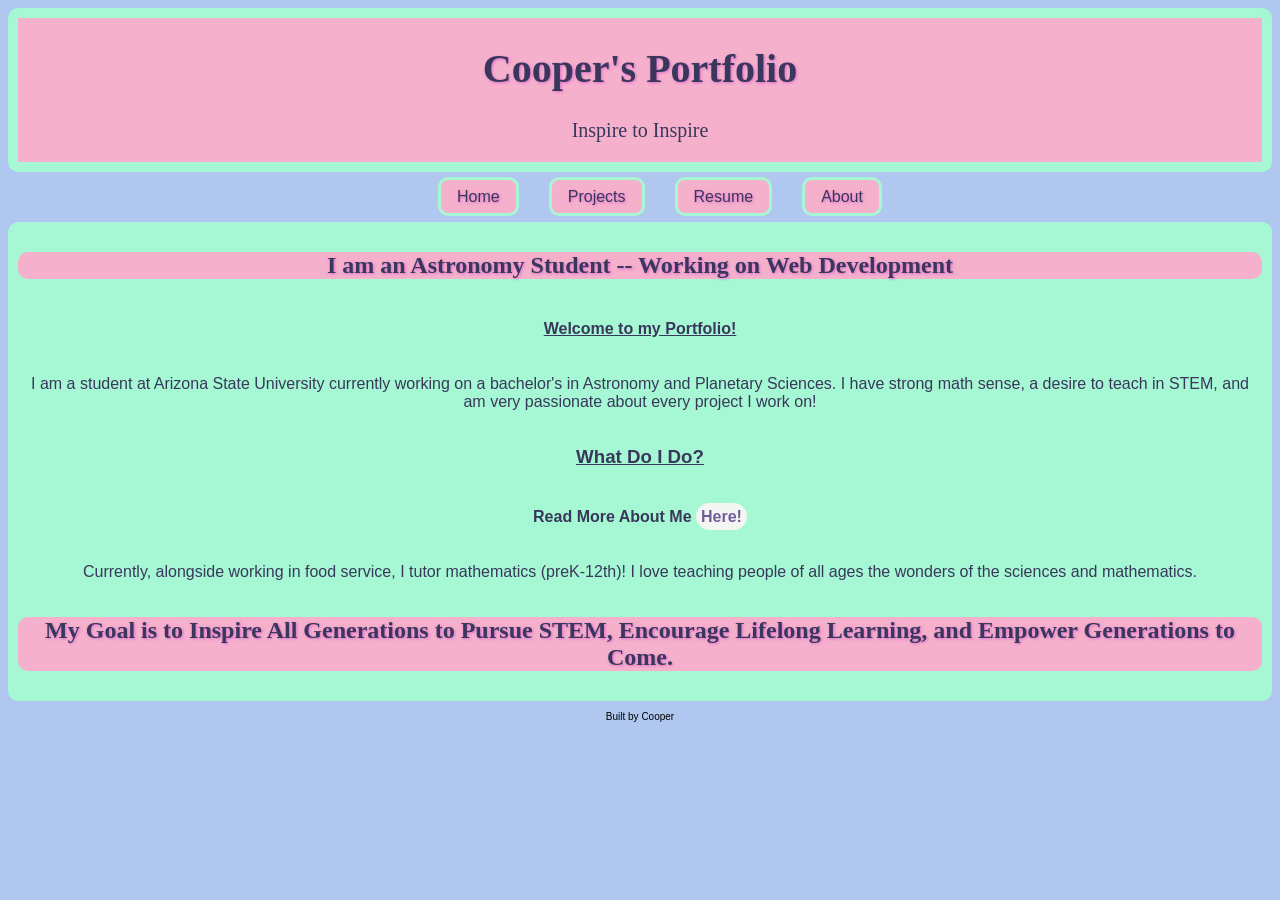
<file: index.html>
<!DOCTYPE html>
<html lang="en">
<head>
    <meta charset="UTF-8">
    <meta name="viewport" content="width=device-width, initial-scale=1.0">
    <link rel="stylesheet" href="styles.css">
    <title>Cooper's Portfolio</title>
</head>
<body>
    <header>
        <h1>Cooper's Portfolio</h1>
        <p>Inspire to Inspire</p>
    </header>
    <nav>
        <ul>
            <li><a href="index.html">Home</a></li>
            <li><a href="projects.html">Projects</a></li>
            <li><a href="resume.html">Resume</a></li>
            <li><a href="about.html">About</a></li>
        </ul>
    </nav>
    <main>
        <section id="intro">
            <h2>
                I am an Astronomy Student -- Working on Web Development
            </h2>
            <h4>Welcome to my Portfolio! </h4>
            <p>I am a student at Arizona State University currently working on a bachelor's in Astronomy and Planetary Sciences. I have strong math sense, a desire to teach in STEM, and am very passionate about every project I work on!</p>
        </section>
        <section id="objectives">
            <h3> What Do I Do?</h3>
            <h4> Read More About Me <a href="about.html">Here!</a> </h4>
            <p>Currently, alongside working in food service, I tutor mathematics (preK-12th)! I love teaching people of all ages the wonders of the sciences and mathematics.</p>
            </section>
        <section id="goal">
            <h2>My Goal is to Inspire All Generations to Pursue STEM, Encourage Lifelong Learning, and Empower Generations to Come. </h2>
        </section>
    </main>
    <footer>
        <p>Built by Cooper</p>
    </footer>
</body>
</html>
</file>
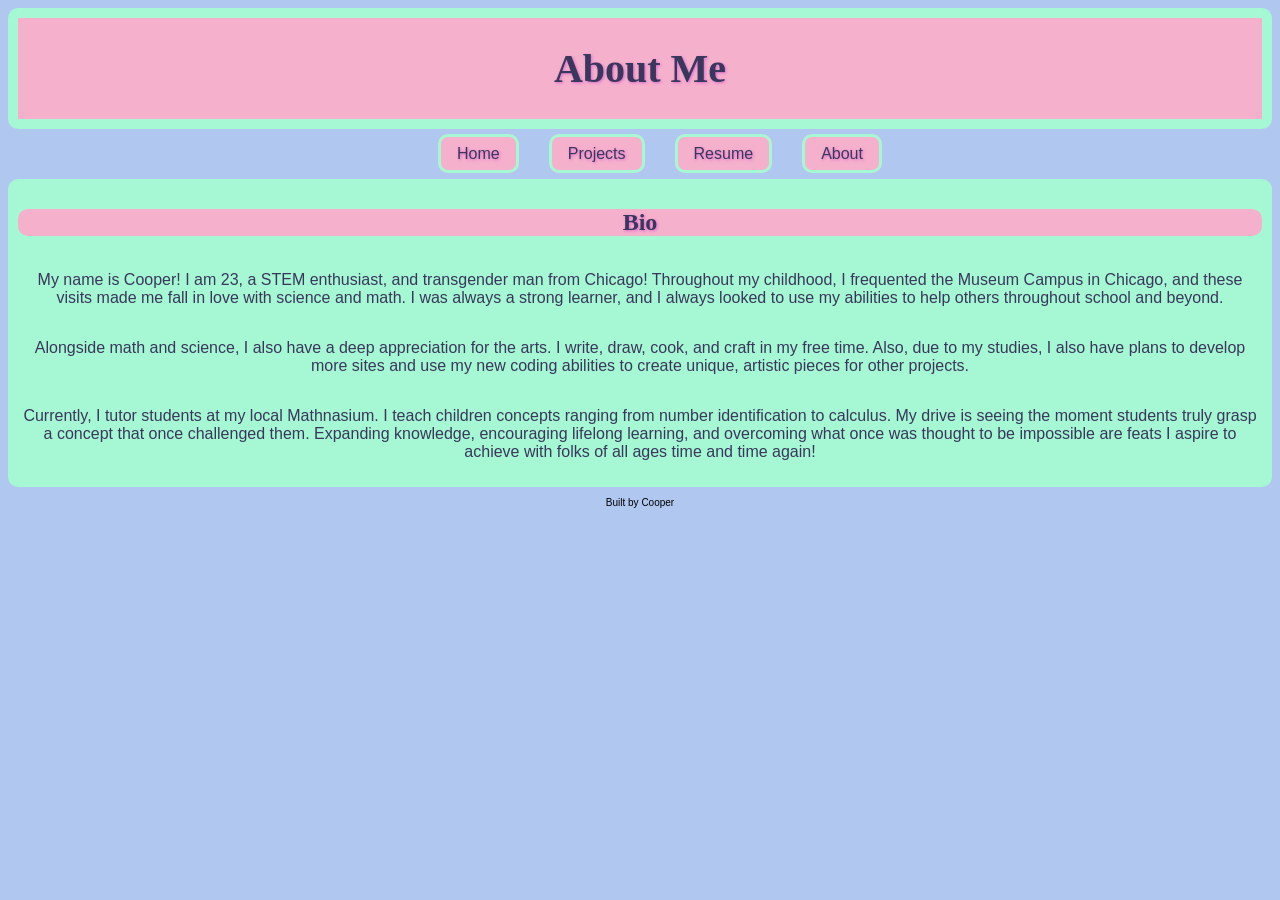
<file: about.html>
<!DOCTYPE html>
<html lang="en">
<head>
    <meta charset="UTF-8">
    <meta name="viewport" content="width=device-width, initial-scale=1.0">
    <link rel="stylesheet" href="styles.css">
    <title>About Me</title>
</head>
<body>
    <header>
        <h1>About Me</h1>
    </header>
    <nav>
        <ul>
            <li><a href="index.html">Home</a></li>
            <li><a href="projects.html">Projects</a></li>
            <li><a href="resume.html">Resume</a></li>
            <li><a href="about.html">About</a></li>
        </ul>
    </nav>
    <main>
        <section id="bio">
        <h2>Bio</h2>
        <p>My name is Cooper! I am 23, a STEM enthusiast, and transgender man from Chicago! Throughout my childhood, I frequented the Museum Campus in Chicago, and these visits made me fall in love with science and math. I was always a strong learner, and I always looked to use my abilities to help others throughout school and beyond.</p>
        <p>Alongside math and science, I also have a deep appreciation for the arts. I write, draw, cook, and craft in my free time. Also, due to my studies, I also have plans to develop more sites and use my new coding abilities to create unique, artistic pieces for other projects. </p>
        <p>Currently, I tutor students at my local Mathnasium. I teach children concepts ranging from number identification to calculus. My drive is seeing the moment students truly grasp a concept that once challenged them. Expanding knowledge, encouraging lifelong learning, and overcoming what once was thought to be impossible are feats I aspire to achieve with folks of all ages time and time again!</p>
    </section>
    </main>
    
    <footer>
        <p>Built by Cooper</p>
    </footer>
</body>
</html>
</file>
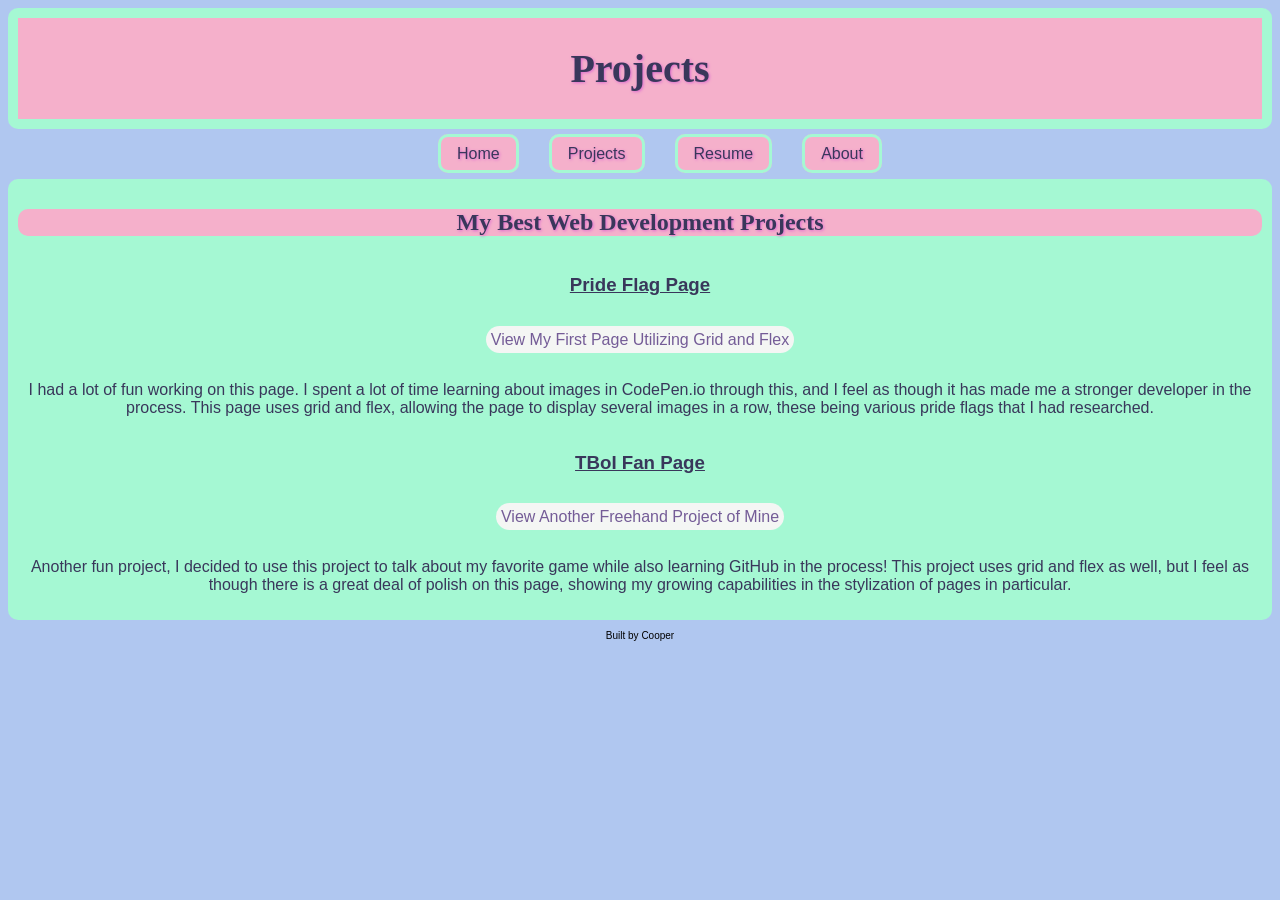
<file: projects.html>
<!DOCTYPE html>
<html lang="en">
<head>
    <meta charset="UTF-8">
    <meta name="viewport" content="width=device-width, initial-scale=1.0">
    <link rel="stylesheet" href="styles.css">
    <title>Projects</title>
</head>
<body>
    <header>
        <p><h1>Projects</h1></p>
    </header>
    <nav>
        <ul>
            <li><a href="index.html">Home</a></li>
            <li><a href="projects.html">Projects</a></li>
            <li><a href="resume.html">Resume</a></li>
            <li><a href="about.html">About</a></li>
        </ul>
    </nav>
    <main>
        <h2>My Best Web Development Projects</h2>
        <section>
            <h3>Pride Flag Page</h3>
            <p><a href="https://codepen.io/Cooper-Hill-ASU/pen/myOGrwp" target="_blank"> View My First Page Utilizing Grid and Flex</a></p>
            <p>I had a lot of fun working on this page. I spent a lot of time learning about images in CodePen.io through this, and I feel as though it has made me a stronger developer in the process. This page uses grid and flex, allowing the page to display several images in a row, these being various pride flags that I had researched.</p>
        </section>
        <section>
            <h3>TBoI Fan Page</h3>
            <p><a href="https://cooper-hill-asu.github.io/Hill-4-Build/#intro" target="_blank"> View Another Freehand Project of Mine</a></p>
            <p>Another fun project, I decided to use this project to talk about my favorite game while also learning GitHub in the process! This project uses grid and flex as well, but I feel as though there is a great deal of polish on this page, showing my growing capabilities in the stylization of pages in particular. </p>
        </section>

    </main>
    
    <footer>
        <p>Built by Cooper</p>
    </footer>
</body>
</html>
</file>
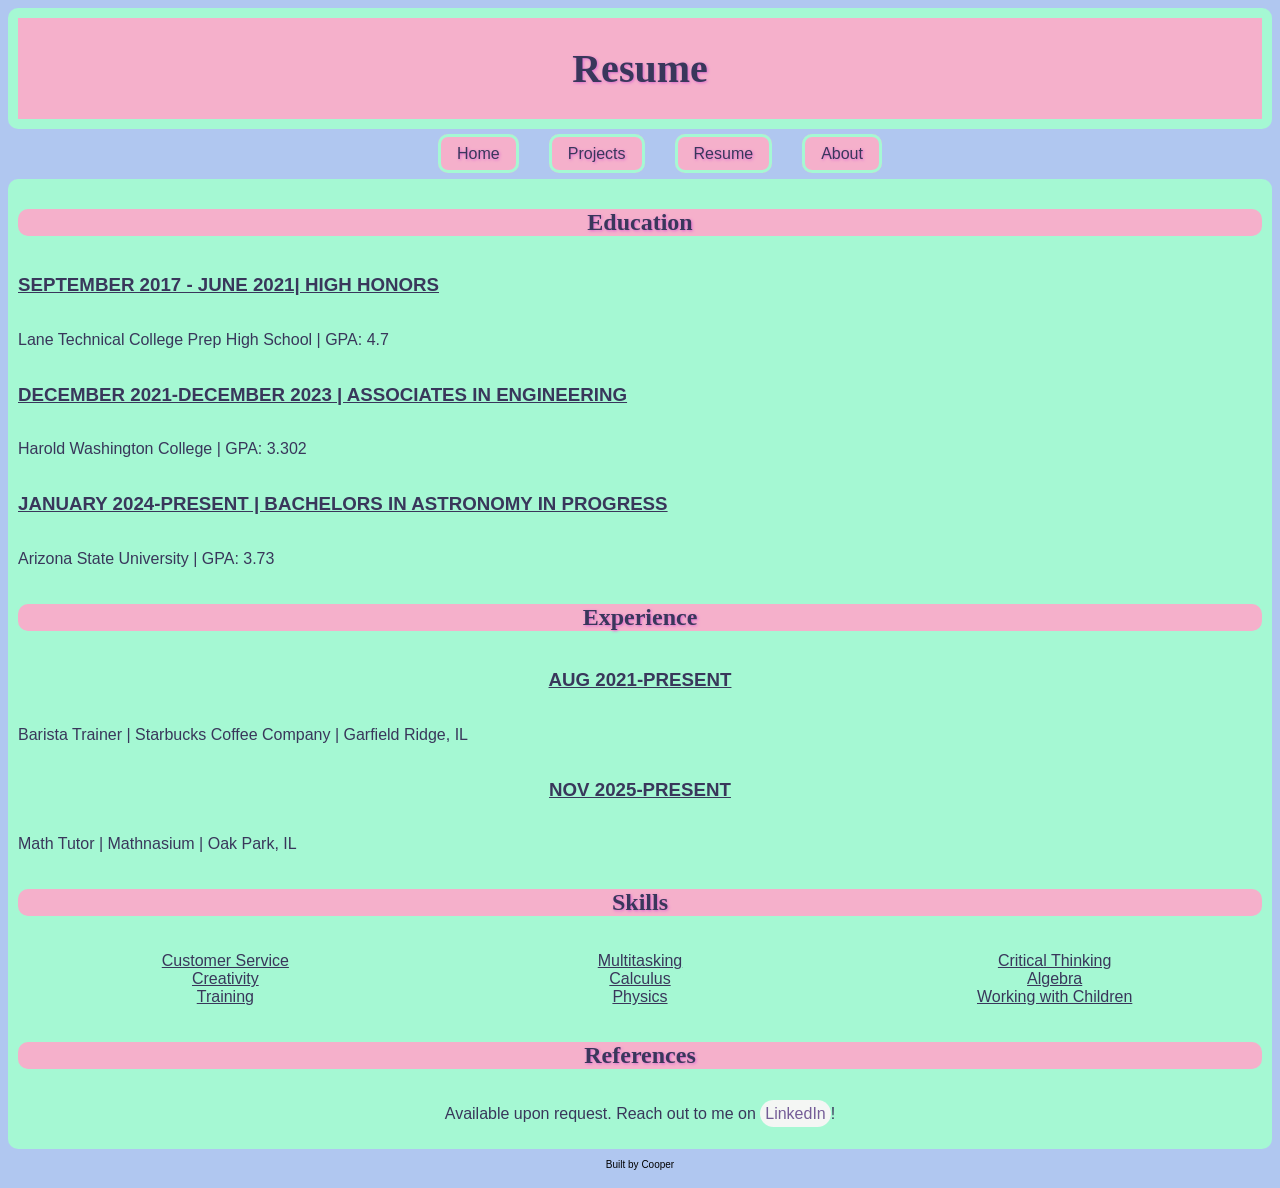
<file: resume.html>
<!DOCTYPE html>
<html lang="en">
<head>
    <meta charset="UTF-8">
    <meta name="viewport" content="width=device-width, initial-scale=1.0">
    <link rel="stylesheet" href="styles.css">
    <title>Resume</title>
</head>
<body>
    <header>
        <h1>Resume</h1>
    </header>
    <nav>
        <ul>
            <li><a href="index.html">Home</a></li>
            <li><a href="projects.html">Projects</a></li>
            <li><a href="resume.html">Resume</a></li>
            <li><a href="about.html">About</a></li>
        </ul>
    </nav>
    <main>
            <section id="edu">
                <h2>Education</h2>
                    <h3>SEPTEMBER 2017 - JUNE 2021| HIGH HONORS</h3>
                    <p>Lane Technical College Prep High School | GPA: 4.7 </p>

                    <h3>DECEMBER 2021-DECEMBER 2023 | ASSOCIATES IN ENGINEERING</h3>
                    <p>Harold Washington College | GPA: 3.302</p>

                    <h3>JANUARY 2024-PRESENT | BACHELORS IN ASTRONOMY IN PROGRESS</h3>
                    <p>Arizona State University | GPA: 3.73</p>
            </section>
            <section id="exp">
                <h2>Experience</h2>
                <h3>AUG 2021-PRESENT</h3>
                <p>Barista Trainer | Starbucks Coffee Company | Garfield Ridge, IL</p>
                <h3>NOV 2025-PRESENT</h3>
                <p>Math Tutor | Mathnasium | Oak Park, IL</p>
            </section>
            <section id="skill">
                <h2>Skills</h2>
                <ul>
                    <li>Customer Service</li>
                    <li>Multitasking</li>
                    <li>Critical Thinking</li>
                    <li>Creativity</li>
                    <li>Calculus</li>
                    <li>Algebra</li>
                    <li>Training</li>
                    <li>Physics</li>
                    <li>Working with Children</li>
                </ul>
            </section>
            <section id="ref">
                <h2>References</h2>
                <p>Available upon request. Reach out to me on <a href="https://www.linkedin.com/in/cooper-hill-802639211/" target="_blank"> LinkedIn</a>!</p>
            </section>
    </main>
    
    <footer>
        <p>Built by Cooper</p>
    </footer>
</body>
</html>
</file>
<file: styles.css>
/* CSS by Cooper Hill*/
/* Color Palette:
    Aquamarine: #A5F8D3
    Flush Pop: #F5B0CB   
    Orchid #DC6ACF
    Dusty Grape: #745C97
    Space Indigo: #39375B
    White Smoke: #F4F6F4
*/

/* Global Styles MOBILE FIRST */
body{
    display: block grid;
    font: Verdana;
    background-color: #F4F6F4;
    min-width: 500px; 
    font-family: Verdana, Geneva, Tahoma, sans-serif;

}
header{
    justify-content: center;
    background-color: #F5B0CB;
    text-align: center;
    color: #39375B;
    border: 10px solid #A5F8D3;
    border-radius: 10px;
}
h1{
    font-size: 40px;
    font-family:cursive;
    font-weight: bolder;
    text-shadow: 1px 1px 3px #DC6acf ;
}
header p{
    font-family: cursive;
    font-size: 20px;
}
nav ul{
    display: block flex;
    justify-content: center;
    list-style: none;
}

nav a{
    border: 3px solid #A5F8D3;
    background-color:#F5B0CB;
    text-decoration: none;
    color: #39375B;
    margin-left: 15px;
    margin-right: 15px;
    padding: .5rem 1rem;
    text-shadow: 1px 1px 3px #DC6acf ;
    border-radius: 10px;
}

nav a:hover{
    background-color:#A5F8D3;
    text-decoration: underline;
    text-shadow: 2px 2px 3px #39375B ;
}

 main{
    background-color: #A5F8D3;
    color:#39375B;
    font-size: medium;
    padding: 10px;
    border-radius: 10px;
 }
 main a{
    text-decoration: none;
    color: #745C97;
    background-color: #F4F6F4;
    border-radius: 50px;
    padding: 5px;
 }
h2{
    border-radius: 10px;
    font-family: cursive;
    text-align: center;
    background-color:#F5B0CB;
    text-shadow: 1px 1px 3px #DC6acf ;
 }
 h3{ 
    text-align: center;
    text-decoration: underline;
 }
 #intro h4{
    text-align: center;
    text-decoration: underline;
 }

 #skill ul{
    list-style:square
 }
 footer{
    font-size:10px;
    text-align: center;
 }
 
 

@media screen and (min-width: 800px){
    body{
        /*delete after complete*/
        background-color: #b0c7f0;
    }
    section{
        text-align: center;
        display: block grid;
    }
    #skill ul{
        list-style:none;
        padding: 0;
        display: grid;
        grid-template-columns: 1fr 1fr 1fr;
        text-decoration: underline;
    }
    #exp, #edu p{
        text-align: left;
    }
    #exp, #edu h3{
        text-align: left;
    }
}
</file>
